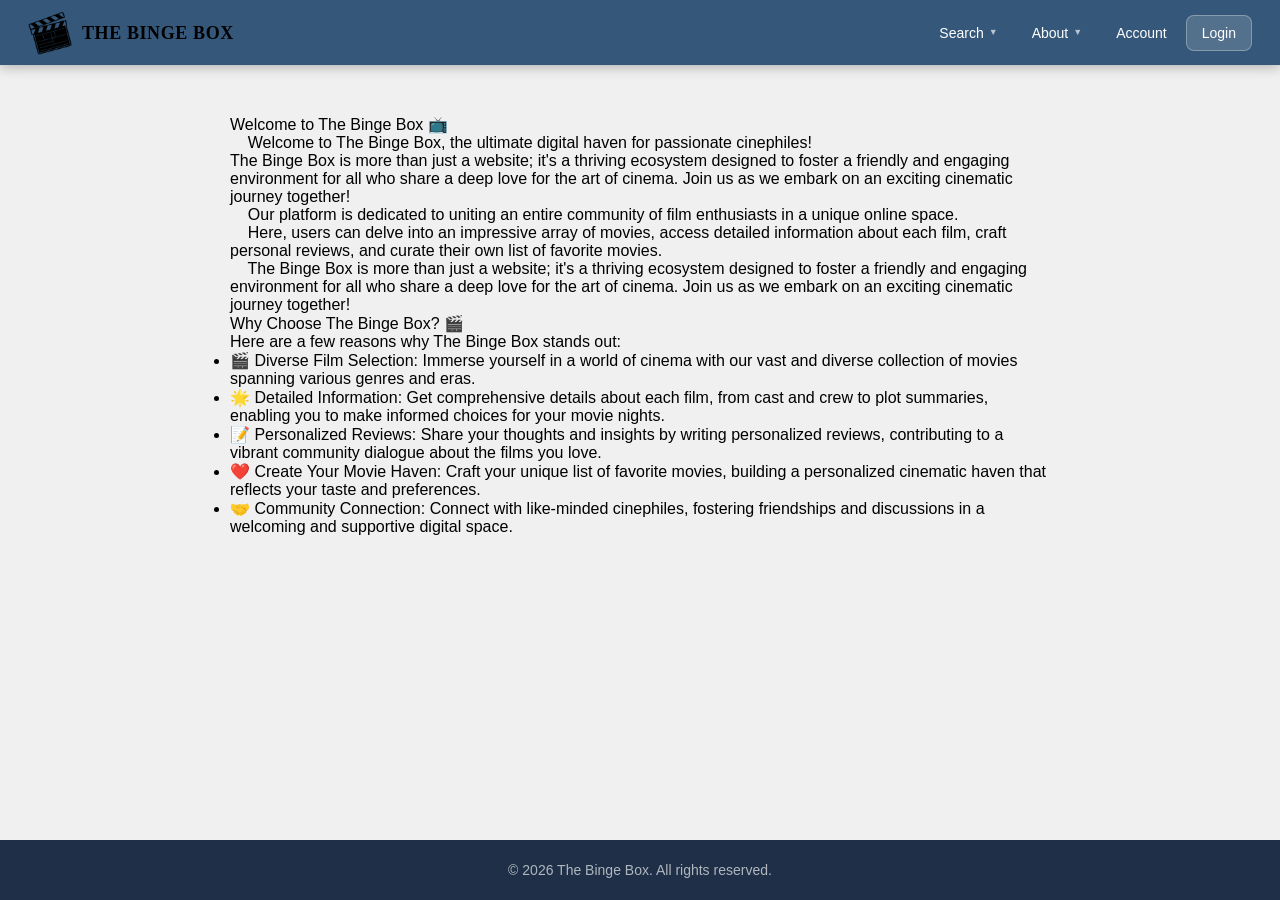
<file: Reference/MovieSite-main/MovieSite-main/about/index.html>
<!DOCTYPE html>
<html lang="en">
<head>
    <meta charset="UTF-8" />
    <meta http-equiv="X-UA-Compatible" content="IE=edge" />
    <meta name="viewport" content="width=device-width, initial-scale=1.0" />
    <title>About — The Binge Box</title>
    <link rel="stylesheet" href="../shared.css" />
    <link rel="stylesheet" href="about.css" />
</head>
<body>

<header>
    <div class="logo">
        <a href="../index.php" class="logo-link">
            <img src="../logo.png" alt="The Binge Box" />
            <span class="site-name">The Binge Box</span>
        </a>
    </div>
    <nav>
        <ul>
            <li class="dropdown">
                <a href="../search/" class="nav-link">Search <span class="nav-arrow">&#9660;</span></a>
                <ul class="dropdown-menu">
                    <li><a href="../search/">Search Movies</a></li>
                    <li><a href="../search/category/">Browse by Genre</a></li>
                </ul>
            </li>
            <li class="dropdown">
                <a href="./" class="nav-link">About <span class="nav-arrow">&#9660;</span></a>
                <ul class="dropdown-menu">
                    <li><a href="./">About Us</a></li>
                    <li><a href="movies.html">About Movies</a></li>
                </ul>
            </li>
            <li><a href="../account/" class="nav-link">Account</a></li>
            <li><a href="../auth/login.php" class="nav-link nav-login">Login</a></li>
        </ul>
    </nav>
</header>

<main>
    <div class="container">
        <div class="titanddescription">
            <div class="title">Welcome to The Binge Box 📺</div>
            <div class="description">
                <p>&nbsp;&nbsp;&nbsp;&nbsp;Welcome to The Binge Box, the ultimate digital haven for passionate cinephiles!</p>
                <p>The Binge Box is more than just a website; it's a thriving ecosystem designed
                    to foster a friendly and engaging environment for all
                    who share a deep love for the art of cinema. Join us as we embark on an exciting cinematic journey together!</p>
                <p>&nbsp;&nbsp;&nbsp;&nbsp;Our platform is dedicated to uniting an entire community of film enthusiasts in a unique online space.</p>
                <p>&nbsp;&nbsp;&nbsp;&nbsp;Here, users can delve into an impressive array of movies, access detailed information about each film, craft
                    personal reviews, and curate their own list of favorite movies.</p>
                <p>&nbsp;&nbsp;&nbsp;&nbsp;The Binge Box is more than just a website; it's a thriving ecosystem designed
                    to foster a friendly and engaging environment for all
                    who share a deep love for the art of cinema. Join us as we embark on an exciting cinematic journey together!</p>
            </div>
        </div>
        <div class="titanddescription">
            <div class="title">Why Choose The Binge Box? 🎬</div>
            <div class="description">
                <p>Here are a few reasons why The Binge Box stands out:</p>
                <ul>
                    <li>🎬 Diverse Film Selection: Immerse yourself in a world of cinema with our vast and diverse collection of movies spanning various genres and eras.</li>
                    <li>🌟 Detailed Information: Get comprehensive details about each film, from cast and crew to plot summaries, enabling you to make informed choices for your movie nights.</li>
                    <li>📝 Personalized Reviews: Share your thoughts and insights by writing personalized reviews, contributing to a vibrant community dialogue about the films you love.</li>
                    <li>❤️ Create Your Movie Haven: Craft your unique list of favorite movies, building a personalized cinematic haven that reflects your taste and preferences.</li>
                    <li>🤝 Community Connection: Connect with like-minded cinephiles, fostering friendships and discussions in a welcoming and supportive digital space.</li>
                </ul>
            </div>
        </div>
    </div>
</main>

<footer>
    <p>&copy; 2026 The Binge Box. All rights reserved.</p>
</footer>

<script>
(function () {
    document.querySelectorAll('.dropdown').forEach(function (dd) {
        var toggle = dd.querySelector('.nav-link');
        var menu   = dd.querySelector('.dropdown-menu');
        if (!toggle || !menu) return;
        toggle.addEventListener('click', function (e) {
            e.preventDefault();
            var open = menu.classList.contains('open');
            document.querySelectorAll('.dropdown-menu.open').forEach(function (m) { m.classList.remove('open'); });
            if (!open) menu.classList.add('open');
        });
    });
    document.addEventListener('click', function (e) {
        if (!e.target.closest('.dropdown')) {
            document.querySelectorAll('.dropdown-menu.open').forEach(function (m) { m.classList.remove('open'); });
        }
    });
}());
</script>

</body>
</html>
</file>
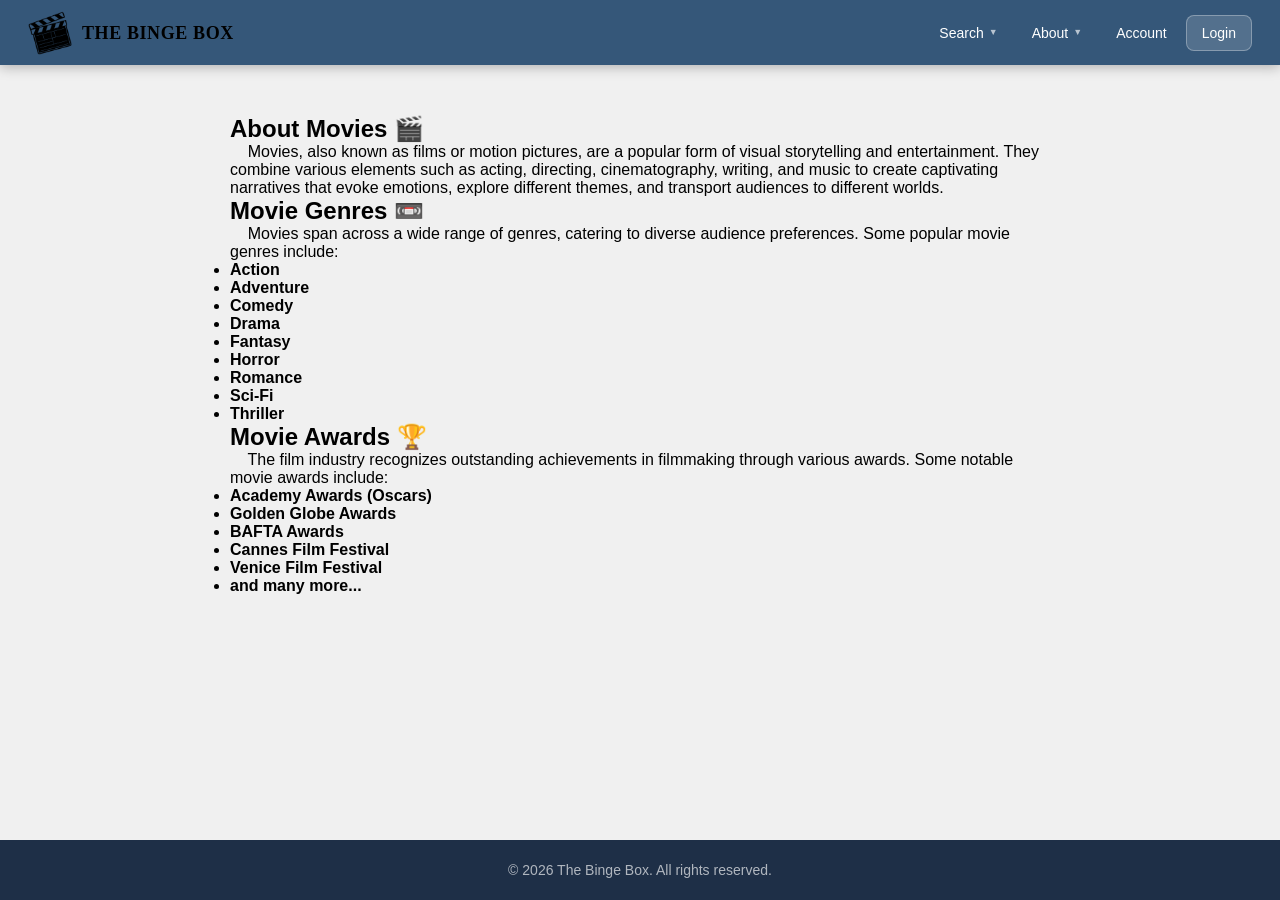
<file: Reference/MovieSite-main/MovieSite-main/about/movies.html>
<!DOCTYPE html>
<html lang="en">

<head>
    <meta charset="UTF-8" />
    <meta http-equiv="X-UA-Compatible" content="IE=edge" />
    <meta name="viewport" content="width=device-width, initial-scale=1.0" />
    <title>About Movies</title>
    <link rel="stylesheet" href="../shared.css" />
    <link rel="stylesheet" href="about.css" />
</head>

<body>
<header>
    <div class="logo">
        <a href="../index.php" class="logo-link">
            <img src="../logo.png" alt="The Binge Box" />
            <span class="site-name">The Binge Box</span>
        </a>
    </div>
    <nav>
        <ul>
            <li class="dropdown">
                <a href="../search/" class="nav-link">Search <span class="nav-arrow">&#9660;</span></a>
                <ul class="dropdown-menu">
                    <li><a href="../search/">Search Movies</a></li>
                    <li><a href="../search/category/">Browse by Genre</a></li>
                </ul>
            </li>
            <li class="dropdown">
                <a href="./" class="nav-link">About <span class="nav-arrow">&#9660;</span></a>
                <ul class="dropdown-menu">
                    <li><a href="./">About Us</a></li>
                    <li><a href="movies.html">About Movies</a></li>
                </ul>
            </li>
            <li><a href="../account/" class="nav-link">Account</a></li>
            <li><a href="../auth/login.php" class="nav-link nav-login">Login</a></li>
        </ul>
    </nav>
</header>
    <main>
        <div class="container">
            <div class="titanddescription">
                <div class="title">
                    <h2>About Movies 🎬</h2>
                </div>
                <div class="description">
                    <p>&nbsp;&nbsp;&nbsp;&nbsp;Movies, also known as films or motion pictures, are a popular form of
                        visual storytelling and
                        entertainment.
                        They combine various elements such as acting, directing, cinematography, writing, and music to
                        create
                        captivating narratives that evoke emotions, explore different themes, and transport audiences to
                        different
                        worlds.</p>
                </div>
                <div class="title">
                    <h2>Movie Genres 📼</h2>
                </div>
                <div class="description">
                    <p>&nbsp;&nbsp;&nbsp;&nbsp;Movies span across a wide range of genres, catering to diverse audience
                        preferences. Some popular
                        movie
                        genres include:</p>
                    <ul>
                        <li style="font-weight: 600;">Action</li>
                        <li style="font-weight: 600;">Adventure</li>
                        <li style="font-weight: 600;">Comedy</li>
                        <li style="font-weight: 600;">Drama</li>
                        <li style="font-weight: 600;">Fantasy</li>
                        <li style="font-weight: 600;">Horror</li>
                        <li style="font-weight: 600;">Romance</li>
                        <li style="font-weight: 600;">Sci-Fi</li>
                        <li style="font-weight: 600;">Thriller</li>
                    </ul>
                </div>
                <div class="title">
                    <h2>Movie Awards 🏆</h2>
                </div>
                <div class="description">
                    <p>&nbsp;&nbsp;&nbsp;&nbsp;The film industry recognizes outstanding achievements in filmmaking
                        through various awards. Some
                        notable
                        movie awards include:</p>
                    <ul>
                        <li style="font-weight: 600;">Academy Awards (Oscars)</li>
                        <li style="font-weight: 600;">Golden Globe Awards</li>
                        <li style="font-weight: 600;">BAFTA Awards</li>
                        <li style="font-weight: 600;">Cannes Film Festival</li>
                        <li style="font-weight: 600;">Venice Film Festival</li>
                        <li style="font-weight: 600;">and many more...</li>
                    </ul>
                </div>
            </div>
        </div>
    </main>
    <footer>
        <p>&copy; 2026 The Binge Box. All rights reserved.</p>
    </footer>

<script>
(function () {
    document.querySelectorAll('.dropdown').forEach(function (dd) {
        var toggle = dd.querySelector('.nav-link');
        var menu   = dd.querySelector('.dropdown-menu');
        if (!toggle || !menu) return;
        toggle.addEventListener('click', function (e) {
            e.preventDefault();
            var open = menu.classList.contains('open');
            document.querySelectorAll('.dropdown-menu.open').forEach(function (m) { m.classList.remove('open'); });
            if (!open) menu.classList.add('open');
        });
    });
    document.addEventListener('click', function (e) {
        if (!e.target.closest('.dropdown')) {
            document.querySelectorAll('.dropdown-menu.open').forEach(function (m) { m.classList.remove('open'); });
        }
    });
}());
</script>
</body>

</html>
</file>
<file: Reference/MovieSite-main/MovieSite-main/shared.css>
/* ====================================================
   SHARED NAVBAR  —  linked by every page
   ==================================================== */

header {
    background-color: rgb(53, 87, 121);
    color: #fff;
    display: flex;
    justify-content: space-between;
    align-items: center;
    height: 65px;
    padding: 0 28px;
    position: sticky;
    top: 0;
    z-index: 9999;
    box-shadow: 0 2px 12px rgba(0, 0, 0, 0.28);
}

/* Logo + site name */
.logo-link {
    display: flex;
    align-items: center;
    gap: 10px;
    text-decoration: none;
}

.logo img {
    height: 44px;
    width: auto;
    display: block;
    flex-shrink: 0;
}

.site-name {
    font-size: 18px;
    font-weight: 800;
    color: #000;
    letter-spacing: 0.6px;
    font-family: Georgia, 'Times New Roman', serif;
    white-space: nowrap;
    text-transform: uppercase;
    line-height: 1;
}

nav > ul {
    list-style: none;
    display: flex;
    align-items: center;
    gap: 4px;
    margin: 0;
    padding: 0;
}

nav > ul > li {
    position: relative;
}

.nav-link {
    color: #fff;
    text-decoration: none;
    padding: 9px 15px;
    border-radius: 8px;
    font-size: 14px;
    font-weight: 500;
    display: flex;
    align-items: center;
    gap: 5px;
    transition: background-color 0.2s;
    white-space: nowrap;
    cursor: pointer;
    font-family: inherit;
}

.nav-link:hover {
    background-color: #1e2f47;
}

.nav-arrow {
    font-size: 9px;
    opacity: 0.65;
    line-height: 1;
}

.nav-login {
    background-color: rgba(255, 255, 255, 0.15);
    border: 1px solid rgba(255, 255, 255, 0.3);
}
.nav-login:hover  { background-color: rgba(255, 255, 255, 0.25) !important; }
.nav-logout:hover { background-color: rgba(200, 50, 50, 0.5)    !important; }

/* Dropdown — hidden by default, toggled via .open by JS */
.dropdown-menu {
    display: none;
    list-style: none;
    position: absolute;
    top: calc(100% + 6px);
    left: 0;
    background-color: rgb(53, 87, 121);
    border-radius: 10px;
    overflow: hidden;
    min-width: 190px;
    box-shadow: 0 8px 24px rgba(0, 0, 0, 0.28);
    z-index: 99999;
    padding: 0;
    margin: 0;
}

.dropdown-menu.open { display: block; }

.dropdown-menu li a {
    display: block;
    color: #fff;
    text-decoration: none;
    padding: 12px 18px;
    font-size: 14px;
    font-weight: 500;
    white-space: nowrap;
    transition: background-color 0.2s;
}

.dropdown-menu li a:hover { background-color: #1e2f47; }

/* ====================================================
   SHARED FOOTER
   ==================================================== */
footer {
    background-color: #1e2f47;
    color: rgba(255, 255, 255, 0.65);
    text-align: center;
    padding: 22px 20px;
    font-size: 14px;
}
</file>
<file: Reference/MovieSite-main/MovieSite-main/about/about.css>
*, *::before, *::after { margin: 0; padding: 0; box-sizing: border-box; }

body {
    background: #f0f0f0;
    font-family: Arial, sans-serif;
    display: flex;
    flex-direction: column;
    min-height: 100vh;
}

main {
    flex: 1;
    width: 90%;
    max-width: 860px;
    margin: 0 auto;
    padding: 50px 20px;
}

.about-hero {
    text-align: center;
    margin-bottom: 48px;
}

.about-hero h1 {
    font-size: 2.8rem;
    font-weight: 700;
    color: #111;
    margin-bottom: 12px;
}

.about-hero p {
    font-size: 1.1rem;
    color: #666;
}

.about-section {
    background: #fff;
    border-radius: 14px;
    padding: 28px 32px;
    margin-bottom: 24px;
    box-shadow: 0 2px 10px rgba(0,0,0,0.07);
}

.about-section h2 {
    font-size: 1.3rem;
    font-weight: 700;
    color: rgb(53, 87, 121);
    margin-bottom: 14px;
    padding-bottom: 10px;
    border-bottom: 2px solid #f0f0f0;
}

.about-section p {
    color: #555;
    line-height: 1.7;
    font-size: 1rem;
}

.about-section ul {
    list-style: none;
    display: flex;
    flex-direction: column;
    gap: 10px;
}

.about-section ul li {
    color: #555;
    font-size: 1rem;
    padding-left: 20px;
    position: relative;
    line-height: 1.5;
}

.about-section ul li::before {
    content: '';
    position: absolute;
    left: 0;
    color: rgb(53, 87, 121);
}

footer {
    background: #1e2f47;
    color: rgba(255,255,255,0.65);
    text-align: center;
    padding: 22px;
    font-size: 14px;
}

@media (max-width: 600px) {
    .about-hero h1 { font-size: 2rem; }
    .about-section  { padding: 20px; }
}
</file>
